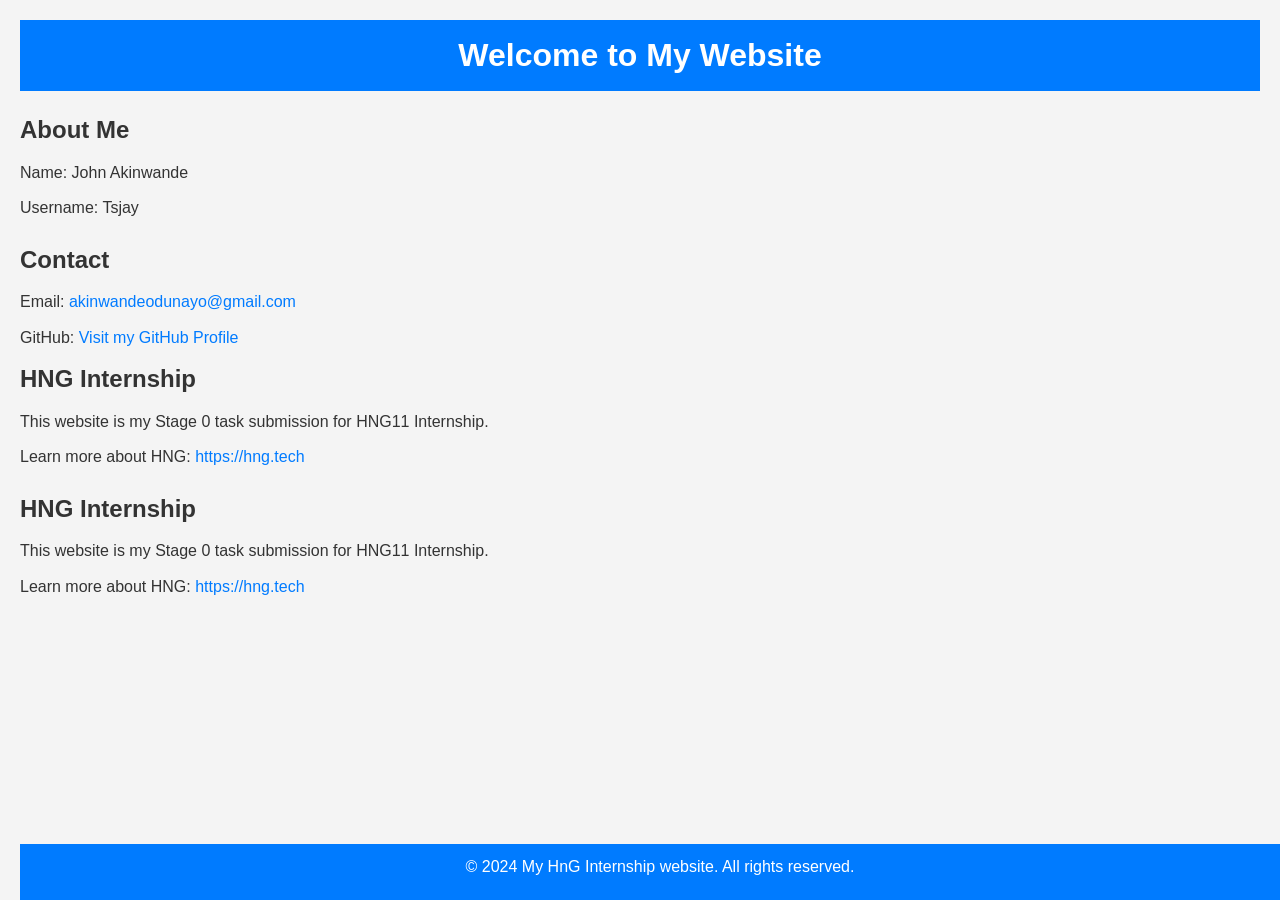
<file: web/index.html>
<!DOCTYPE html>
<html lang="en">
<head>
    <meta charset="UTF-8">
    <meta name="viewport" content="width=device-width, initial-scale=1.0">
    <title>My HnG Internship website</title>
    <link rel="stylesheet" href="styles.css">
</head>
<body>
    <header>
        <h1>Welcome to My Website</h1>
    </header>
    
    <main>
        <section id="about-me">
            <h2>About Me</h2>
            <p>Name: <span id="name"> John Akinwande</span></p>
            <p>Username: <span id="username"> Tsjay</span></p>
            
        </section>
        
        <section id="contact">
            <h2>Contact</h2>
            <p>Email: <a href="mailto:akinwandeodunayo@gmail.com">akinwandeodunayo@gmail.com</a></p>
            <p>GitHub: <a href="https://github.com/Cyb8r" target="_blank">Visit my GitHub Profile</a></p>

            <section id="hng">
            <h2>HNG Internship</h2>
            <p>This website is my Stage 0 task submission for HNG11 Internship.</p>
            <p>Learn more about HNG: <a href="https://hng.tech" target="_blank">https://hng.tech</a></p>
        </section>

        <section id="hng">
            <h2>HNG Internship</h2>
            <p>This website is my Stage 0 task submission for HNG11 Internship.</p>
            <p>Learn more about HNG: <a href="https://hng.tech" target="_blank">https://hng.tech</a></p>

    </main>
    
    <footer>
        <p>&copy; 2024 My HnG Internship website. All rights reserved.</p>
    </footer>

    <script src="scripts.js"></script>
</body>
</html>
</file>
<file: web/styles.css>
/* Basic reset for consistent styling across browsers */
* {
    margin: 0;
    padding: 0;
    box-sizing: border-box;
}

/* Styling for body */
body {
    font-family: Arial, sans-serif;
    line-height: 1.6;
    background-color: #f4f4f4;
    color: #333;
    padding: 20px;
}

/* Header styling */
header {
    background: #007bff;
    color: white;
    text-align: center;
    padding: 10px 0;
}

header h1 {
    font-size: 2em;
}

/* Main content styling */
main {
    margin: 20px 0;
}

section {
    margin-bottom: 20px;
}

h2 {
    margin-bottom: 10px;
}

p {
    margin-bottom: 10px;
}

a {
    color: #007bff;
    text-decoration: none;
}

a:hover {
    text-decoration: underline;
}

/* Footer styling */
footer {
    text-align: center;
    padding: 10px 0;
    background: #007bff;
    color: white;
    position: fixed;
    bottom: 0;
    width: 100%;
}
</file>
<file: stage0/web/styles.css>
/* Basic reset for consistent styling across browsers */
* {
    margin: 0;
    padding: 0;
    box-sizing: border-box;
}

/* Styling for body */
body {
    font-family: Arial, sans-serif;
    line-height: 1.6;
    background-color: #f4f4f4;
    color: #333;
    padding: 20px;
}

/* Header styling */
header {
    background: #007bff;
    color: white;
    text-align: center;
    padding: 10px 0;
}

header h1 {
    font-size: 2em;
}

/* Main content styling */
main {
    margin: 20px 0;
}

section {
    margin-bottom: 20px;
}

h2 {
    margin-bottom: 10px;
}

p {
    margin-bottom: 10px;
}

a {
    color: #007bff;
    text-decoration: none;
}

a:hover {
    text-decoration: underline;
}

/* Footer styling */
footer {
    text-align: center;
    padding: 10px 0;
    background: #007bff;
    color: white;
    position: fixed;
    bottom: 0;
    width: 100%;
}
</file>
